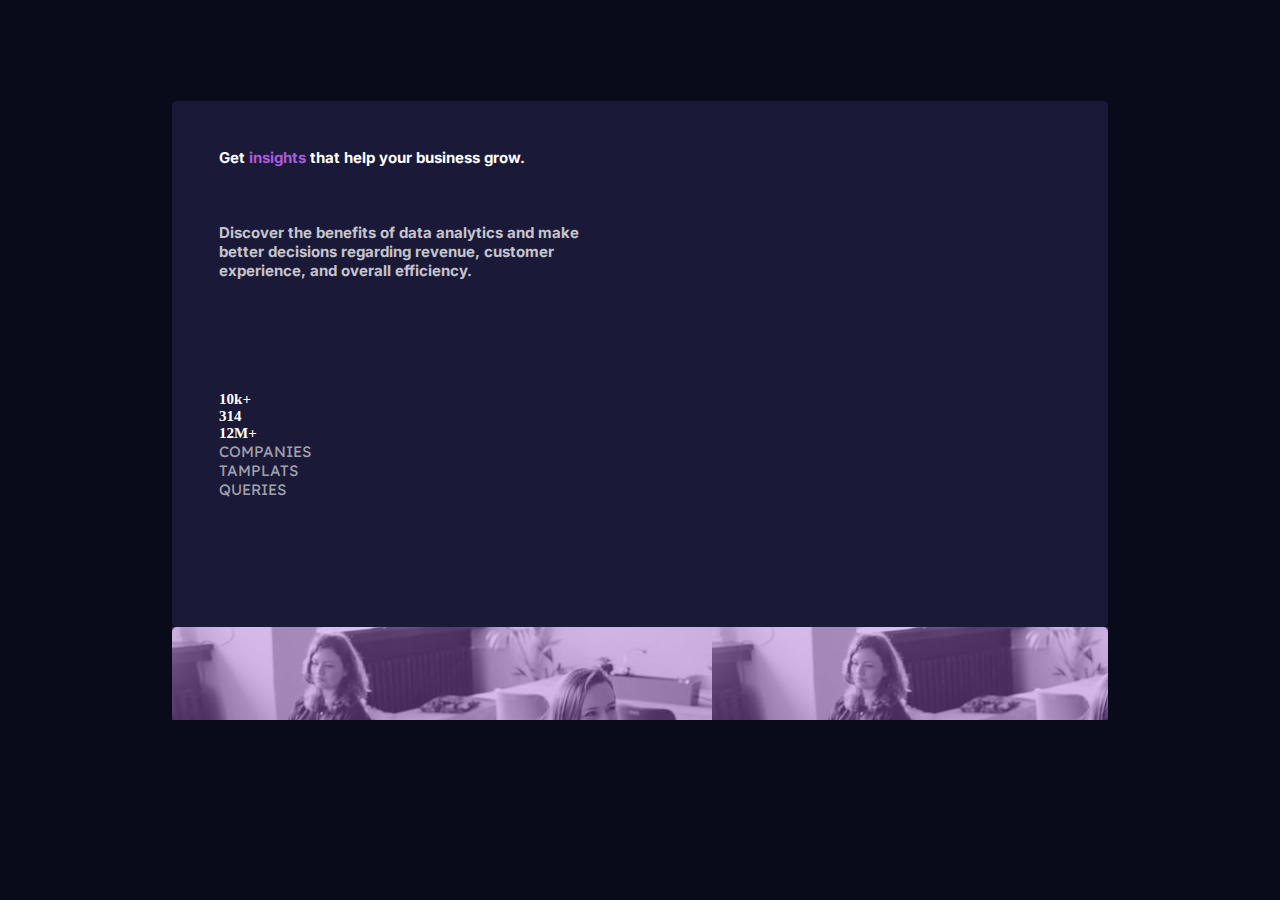
<file: stats-preview-card-component-main/index.html>
<!DOCTYPE html>
<html lang="en">
<head>
<meta charset="UTF-8">
<meta name="viewport" content="width=device-width, initial-scale=1.0">
<!-- displays site properly based on user's device -->

<link rel="icon" type="image/png" sizes="32x32"
	href="./images/favicon-32x32.png">

<title>Frontend Mentor | Stats preview card component</title>
<link rel="preconnect" href="https://fonts.googleapis.com">
<link rel="preconnect" href="https://fonts.gstatic.com" crossorigin>
<link
	href="https://fonts.googleapis.com/css2?family=Inter&family=Lexend+Deca&display=swap"
	rel="stylesheet">
<link rel="icon" herf="favicon-32x32.png">
<link
	href="https://cdn.jsdelivr.net/npm/bootstrap@5.1.3/dist/css/bootstrap.min.css"
	rel="stylesheet"
	integrity="sha384-1BmE4kWBq78iYhFldvKuhfTAU6auU8tT94WrHftjDbrCEXSU1oBoqyl2QvZ6jIW3"
	crossorigin="anonymous">
<link rel="stylesheet" href="styles.css">
<link>


<!-- Feel free to remove these styles or customise in your own stylesheet 👍 -->
<style>
.attribution {
	font-size: 11px;
	text-align: center;
}

.attribution a {
	color: hsl(228, 45%, 44%);
}
</style>
</head>
<body>



	<div class="fluid-container content">
		<div class="row ">
			<div class="col description">
				<div class="maintext h1">
					Get <span class="insights">insights</span> that help your business
					grow.
				</div>
				<div class="subtext">
					Discover the benefits of data analytics and make<br> better
					decisions regarding revenue, customer<br> experience, and
					overall efficiency.
				</div>

				<div class="fluid-container stats h3">
					<div class="row">
						<div class="col">10k+</div>
						<div class="col">314</div>
						<div class="col">12M+</div>

					</div>
				</div>
				<div class="fluid-container stat-values">
					<div class="row">
						<div class="col">COMPANIES</div>
						<div class="col">TAMPLATS</div>
						<div class="col">QUERIES</div>

					</div>
				</div>


			</div>
			<div class="col photo container">

				<div class="overlay"></div>
			</div>

		</div>
	</div>




</body>
</html>
</file>
<file: stats-preview-card-component-main/styles.css>
@charset "ISO-8859-1";
body{
	background-color : hsl(233, 47%, 7%) ;
	color : white;
	background-size: 1440px;
	font-size: 15px;
}

.content{
	margin: 8% 13%;
	
}
	

.description{
	background-color: hsl(244, 38%, 16%);
	height: 27rem;
	padding: 5% 10% 5% 5%;
	border-radius: 5px;
}
.insights{
	color:hsl(277, 64%, 61%);
}
.photo{	
	background-color:hsl(277, 64%, 61%);
	background: url("images/image-header-desktop.jpg");
	padding: 5% 10% 5% 5%;
	border-radius: 5px;
	position: relative;
		
}
.overlay{
	margin:0;
	height: 100%;
	width:100%;
	background: hsl(277, 64%, 61%); 
	opacity:0.4;
	position: absolute;
	top:0;
	left:0;
}
.maintext{
	color :hsl(0, 0%, 100%);
	font-family: "Inter";
	font-weight: 700;
}
.subtext{
	margin-top:7%;
	padding-right: 9%;
	color: hsla(0, 0%, 100%, 0.75);	
	font-family: "Inter";
	font-weight: 700;
}
.stats{
	margin-top: 14%;
	color :hsl(0, 0%, 100%);
	font-weight: 700;
}
.stat-values{
	 color: hsla(0, 0%, 100%, 0.6);
	 font-family: "Lexend Deca";
	 font-weight: 400;
}
</file>
